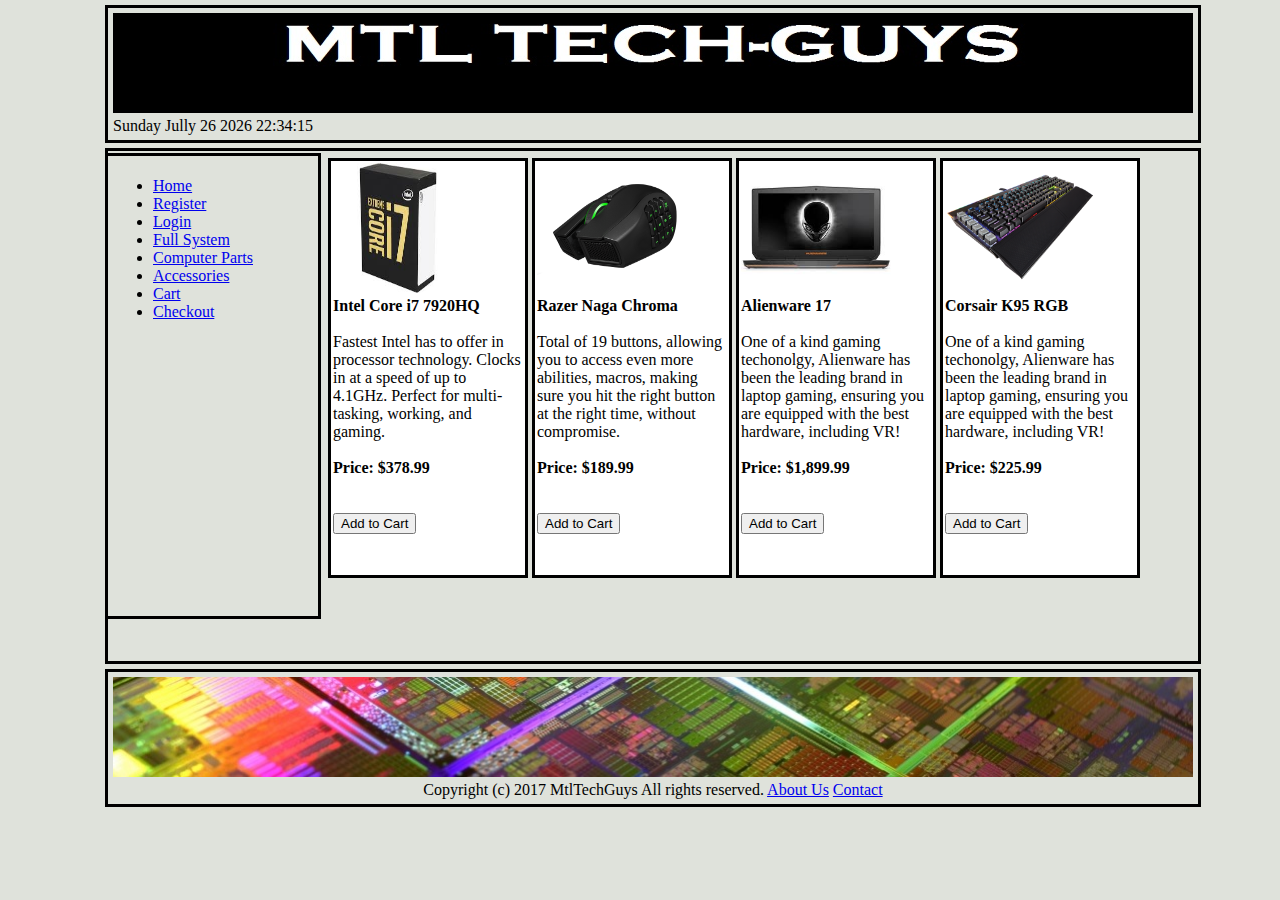
<file: Project_/index.html>
<!DOCTYPE html>
<html>
<head>
	<meta charset="utf-8" />
	<title>MtlTechGuys - Webstore</title>
	<link rel = "stylesheet" type = "text/css" href = "style.css">
</head>
<body class = "centered">
    <div id = "banner">
            <img src="banner.jpg" width="1080" height="100"/>
             <script type="text/javascript" src="Time.js"></script>
        <span id="date_time"></span>
        <script type="text/javascript">window.onload = date_time('date_time');</script>
    </div>
    <div id = "sidemenu">
        <ul>
            <li><a href = "Q6.html">Home</a></li>
            <li><a href = "registration.html">Register</a></li>
            <li><a href = "login.php">Login</a></li>
            <li><a href = "fullsystem.html">Full System</a></li>
            <li><a href = "parts.html">Computer Parts</a></li>
            <li><a href = "accessories.html">Accessories</a></li>
            <li><a href = "cart.html"> Cart</a></li>
            <li><a href = "checkout.html">Checkout</a></li>
        </ul>
    </div>
    <div id = "index">
        <div id = "fixed" class = "intel">
            <img src="processor.jpg" width="130" height="130"/><br>
            <strong>Intel Core i7 7920HQ</strong><br><br>
            Fastest Intel has to offer in processor technology. Clocks in at a speed of up to 4.1GHz. Perfect for multi-tasking, working, and gaming.<br><br>
            <strong>Price: $378.99</strong><br><br><br>
            <button type="submit" value="Submit">Add to Cart</button>
        </div>
        <div  id = "fixed" class = "razer">
        <img src ="mouse.png" width = "150" height = "130"/><br>
            <strong>Razer Naga Chroma</strong><br><br>
            Total of 19 buttons, allowing you to access even more abilities, macros, making sure you hit the right button at the right time, without compromise.<br><br>
            <strong> Price: $189.99</strong><br><br><br>
            <button type="submit" value="Submit">Add to Cart</button>
        </div>
        <div  id = "fixed" class = "razer">
            <img src ="alien.jpeg" width = "150" height = "130"/><br>
            <strong>Alienware 17</strong><br><br>
                One of a kind gaming techonolgy, Alienware has been the leading brand in laptop gaming, ensuring you are equipped with the best hardware, including VR!<br><br>
                <strong> Price: $1,899.99</strong><br><br><br>
                <button type="submit" value="Submit">Add to Cart</button>
        </div>
        <div  id = "fixed" class = "razer">
        <img src ="corsair.png" width = "150" height = "130"/><br>
        <strong>Corsair K95 RGB</strong><br><br>
            One of a kind gaming techonolgy, Alienware has been the leading brand in laptop gaming, ensuring you are equipped with the best hardware, including VR!<br><br>
            <strong> Price: $225.99</strong><br><br><br>
            <button type="submit" value="Submit">Add to Cart</button>
        </div>
    </div>
    <div id = "footer">
            <img src ="footer.jpg" width="1080" height="100"/>
            Copyright (c) 2017 MtlTechGuys All rights reserved.
            <a href = "aboutus.html">About Us</a>
            <a href = "contact.html">Contact</a>
    </div>
</body>
</html>
</file>
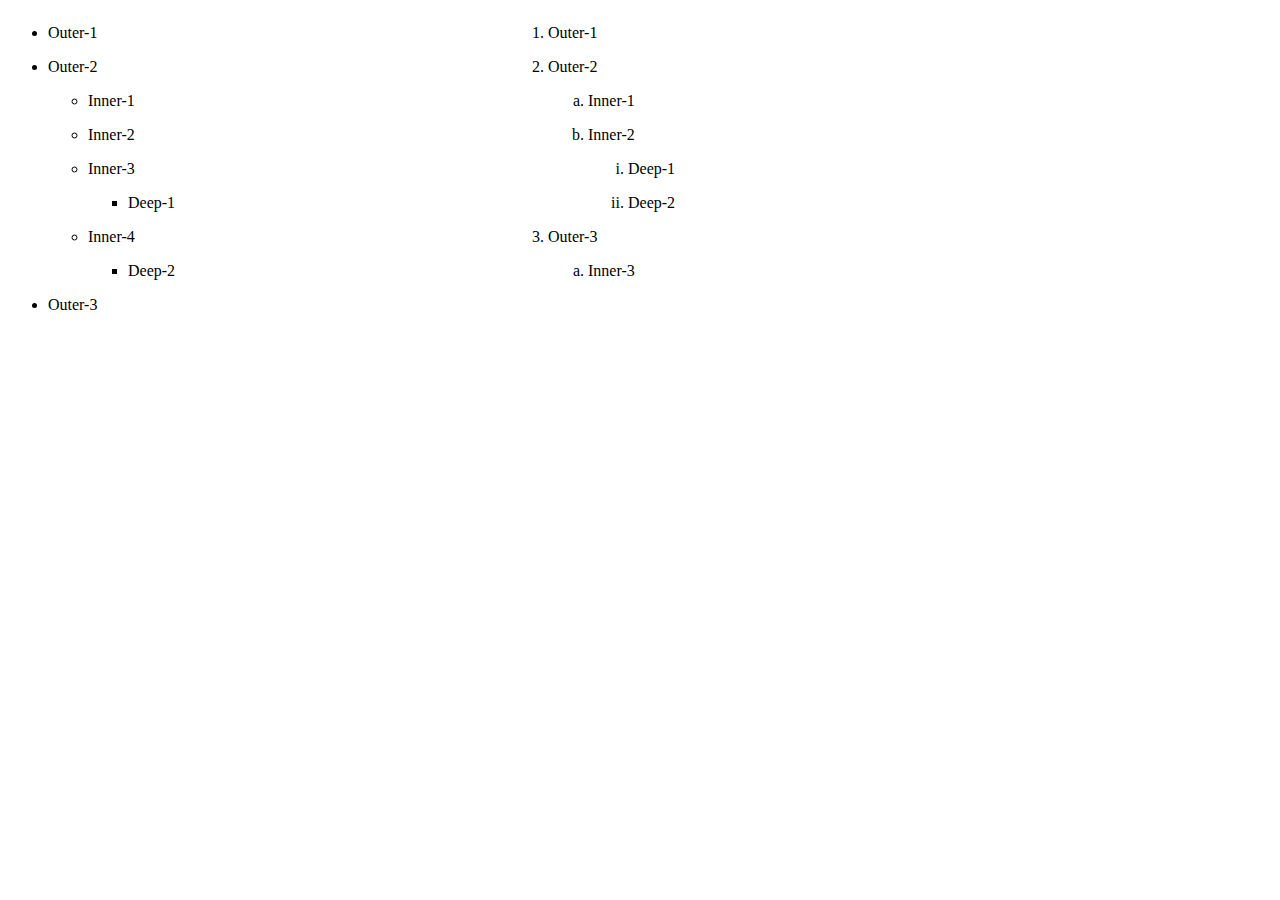
<file: A1/Q2_P1.html>
<!DOCTYPE html>
<!--File Name and purpose -->
<html>

<head>
	<meta charset="utf-8" />
	<title>Q2_P1</title>
	<style type = "text/css">
		#b {
			list-style-type: lower-alpha;
		}
		#c {
			list-style-type: lower-roman;
		}
		#left {
			float: left;
			width: 500px;
		}
		#right {
			float: left;
			width: 500px;
		}
	</style>
</head>
<body>
	<div id="left">
		<ul>
			<li><p>Outer-1</p></li>
			<li><p>Outer-2</p></li>
			<ul>
				<li><p>Inner-1</p></li>
				<li><p>Inner-2</p></li>
				<li><p>Inner-3</p></li>
				<ul>
					<li><p>Deep-1</p></li>
				</ul>
				<li><p>Inner-4<p></li>
				<ul>
					<li><p>Deep-2</p></li>
				</ul>
			</ul>
			<li><p>Outer-3</p></li>
		</ul>
	</div>
	<div id="right">
		<ol id = "a">
			<li><p>Outer-1</p></li>
			<li><p>Outer-2</p></li>
			<ol id = "b">
				<li><p>Inner-1</p></li>
				<li><p>Inner-2</p></li>
				<ol id = "c">
					<li><p>Deep-1</p></li>
					<li><p>Deep-2</p></li>
				</ol>
			</ol>
			<li><p>Outer-3</p></li>
			<ol id = "b">
				<li><p>Inner-3</p></li>
			</ol>
		</ol>
	</div>
</body>

</html>
</file>
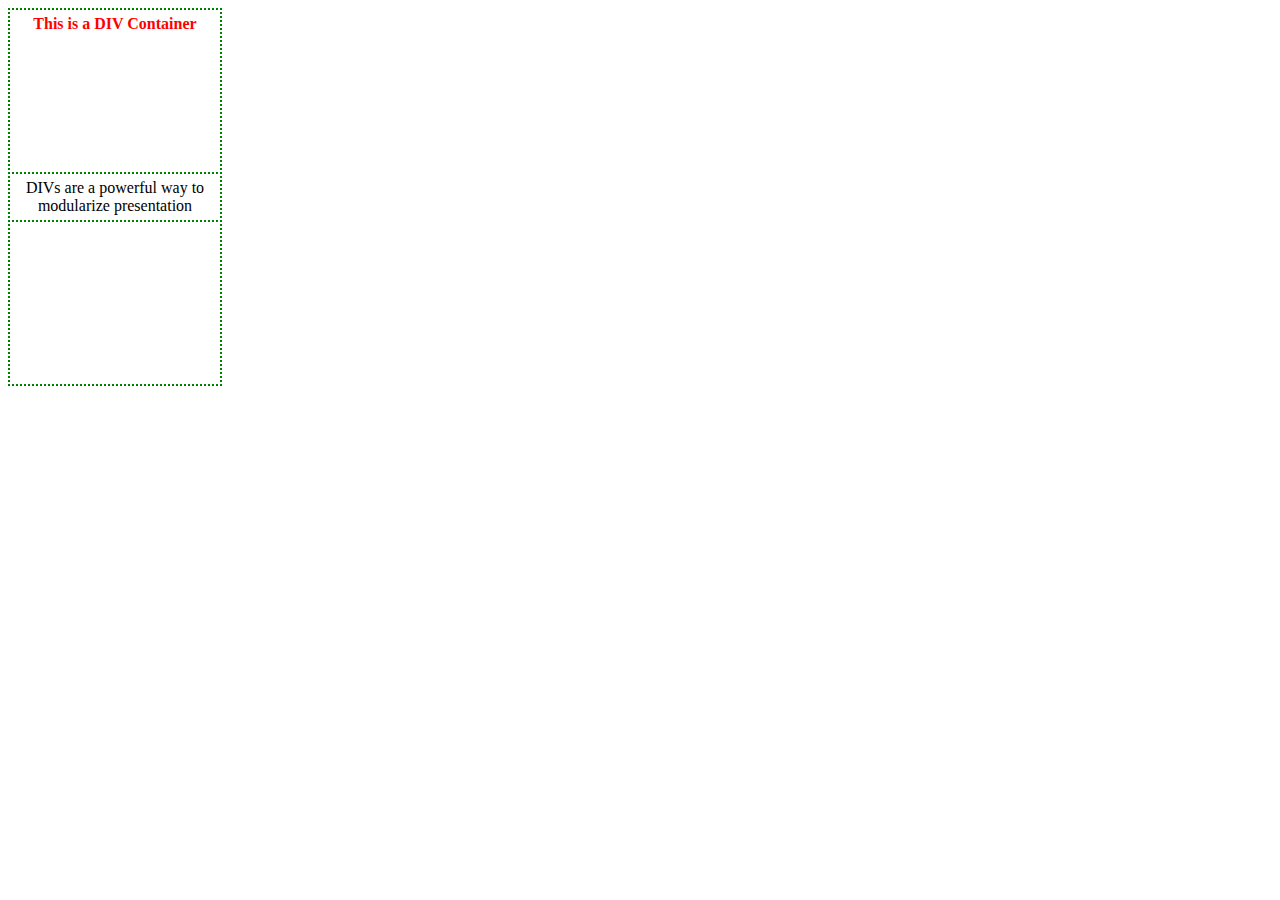
<file: A1/Q4.html>
<!
	Kevin Lin - 40002383
	Bilal Rana - 40013408
	SOEN 287 Summer 2017 - Assignment 1
	Question 4
>
<!DOCTYPE html>
<html>
<head>
	<meta charset="utf-8" />
	<title>SOEN 287 A1_Q4</title>
	<link rel = "stylesheet" type = "text/css" href = "Q4.css">
</head>
<body>
	<div id="first">
		<span class="red">This is a DIV Container</span>
	</div>
	<div id="second" class = "relative">
		DIVs are a powerful way to modularize presentation
	</div>
</body>
</html>
</file>
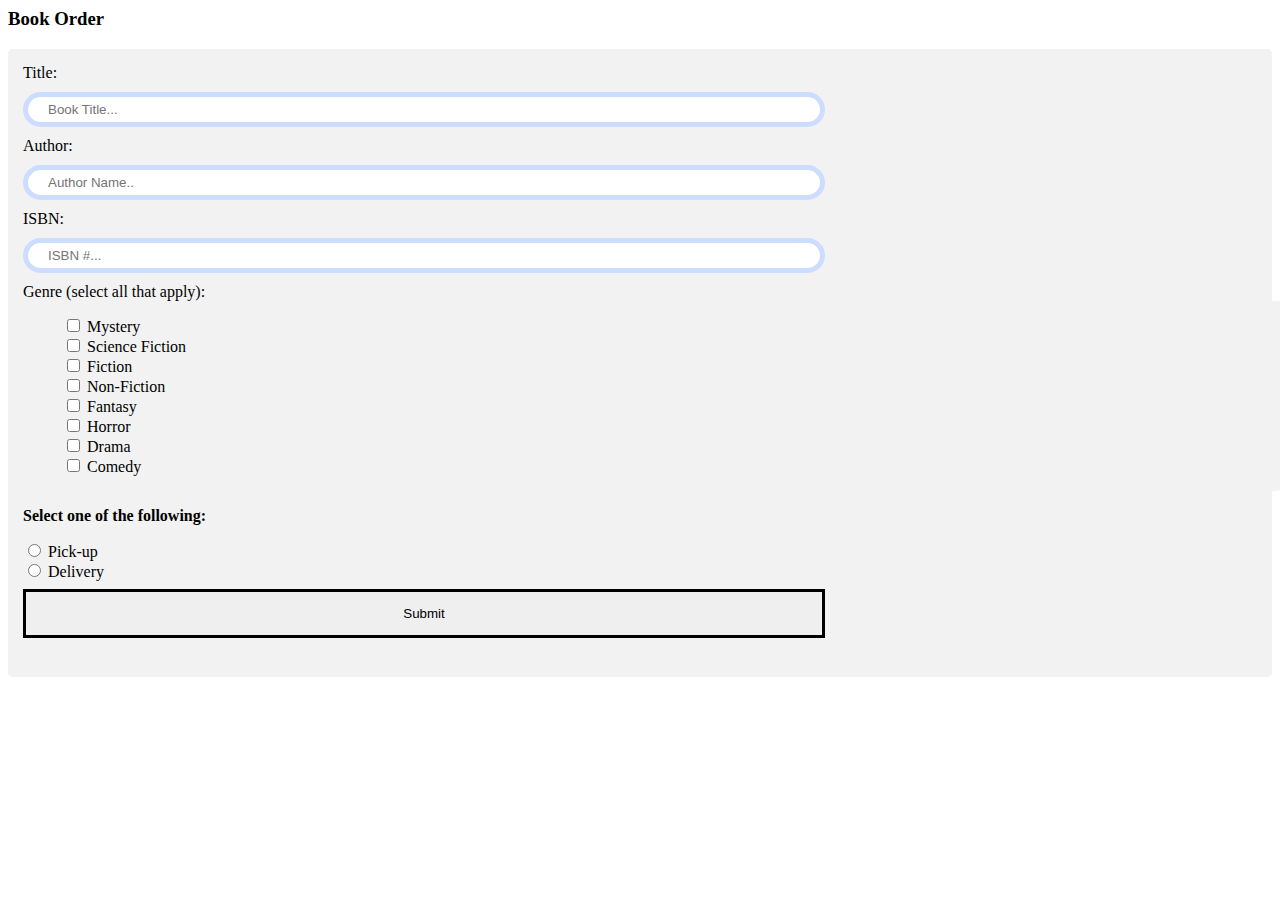
<file: A1/Q5.html>
<DOCTYPE html>
<!
	Kevin Lin - 40002383
	Bilal Rana - 40013408
	SOEN 287 Summer 2017 - Assignment 1
	Question 5.
>
<html>
  <style>
    div.relative{
      position: relative;
      left: 25px;
    }
    input[type=submit] {
      width: 65%;
      padding: 14px 20px;
      margin: 8px 0;
      border: solid;
    }
    input[type=submit]:hover {
    background-color: #45a049;
    border-radius: 15px;
    }
    body{
      font-family: verdana;
    }
    p {
      font-weight: bold;
    }
    input[type = text], select{
      width: 65%;
      padding: 5px 20px;
      margin: 10px 0;
      border: 5px solid #cdf;
      border-radius: 100px;
    }
    div{
      border-radius: 5px; 
      background-color: #f2f2f2;
      padding: 15px;
    }
  </style>
<head>
	<title> Question 5 </title>
</head>
	<body>
		<h3> Book Order </h3>
  <div>
		<form>	
      Title: <br>
			<input type = "text" name = "bookTitle"placeholder="Book Title..."> <br>
	  Author: <br>
			<input type = "text" name = "authorName"placeholder="Author Name.."> <br>
	  ISBN: <br>
			<input type = "text" name = "isbn" placeholder = "ISBN #..."> <br>
      Genre (select all that apply): <br>
  <div id = "genre" class = "relative">
         <input type = "checkbox" name = "genre" value = "mystery"> Mystery <br>
         <input type = "checkbox" name = "genre" value = "scifi"> Science Fiction <br>
         <input type = "checkbox" name = "genre" value = "Fiction"> Fiction <br>
         <input type = "checkbox" name = "genre" value = "nonfic"> Non-Fiction <br>
         <input type = "checkbox" name = "genre" value = "fantasy"> Fantasy <br>
         <input type = "checkbox" name = "genre" value = "horror"> Horror <br>
         <input type = "checkbox" name = "genre" value = "drama"> Drama <br>
         <input type = "checkbox" name = "genre" value = "comedy"> Comedy
   </div> 
      <p> Select one of the following: </p>
      <input type= "radio" name = "choice" value = "pickup"> Pick-up <br>
      <input type = "radio" name = "choice" value = "delivery"> Delivery <br>
      <input type="submit" value="Submit">
    </form>
   </div>
  </body>
</html>
</file>
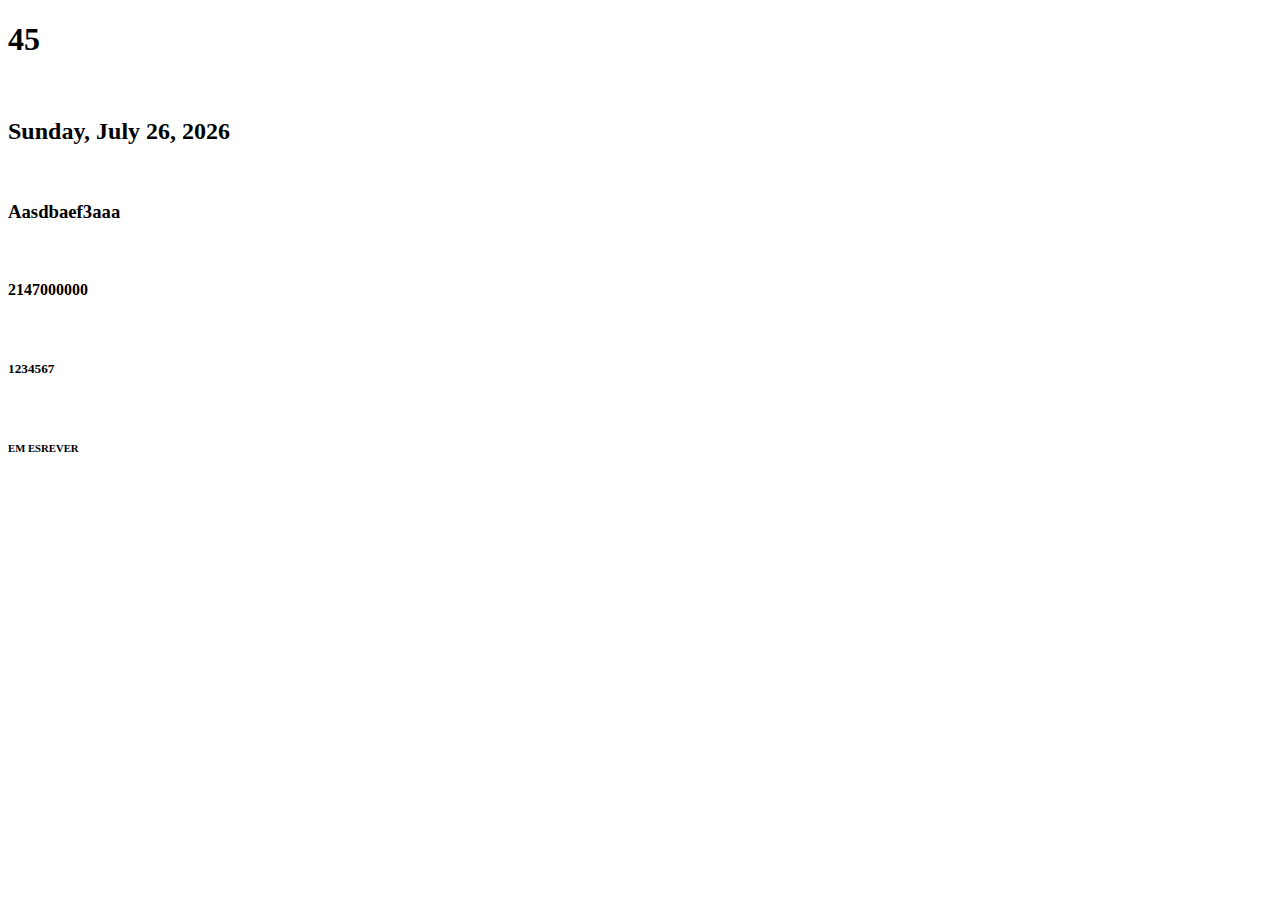
<file: A2/Q1.html>
<!DOCTYPE html>
<!--File Name and purpose -->
<html>

<head>
	<meta charset="utf-8" />
	<title>Q1</title>
	<script>
		function addNumbers(numbers) {
			var total = 0;
			for (i = 0; i < numbers.length; i++) {
				total += numbers[i];
			}
			return total;
		}

		function getCurrentDate() {
			var d = new Date();
			var day;
			var month;
			switch (d.getDay()) {
				case 0:
					day = "Sunday";
					break;
				case 1:
					day = "Monday";
					break;
				case 2:
					day = "Tuesday";
					break;
				case 3:
					day = "Wednesday";
					break;
				case 4:
					day = "Thursday";
					break;
				case 5:
					day = "Friday";
					break;
				case 6:
					day = "Saturday";
					break;
				default:
					day = "Error";
					break;
			}
			switch (d.getMonth()) {
				case 0:
					month = "January";
					break;
				case 1:
					month = "February";
					break;
				case 2:
					month = "March";
					break;
				case 3:
					month = "April";
					break;
				case 4:
					month = "May";
					break;
				case 5:
					month = "June";
					break;
				case 6:
					month = "July";
					break;
				case 7:
					month = "August";
					break;
				case 8:
					month = "September";
					break;
				case 9:
					month = "October";
					break;
				case 10:
					month = "November";
					break;
				case 11:
					month = "December";
					break;
				default:
					day = "Error";
					break;
			}
			return day + ", " + month + " " + d.getDate() + ", " + d.getFullYear();
		}

		function arrayToString(array) {
			//return string = array.join(); WITH COMMAS
			
			// Use loop to avoid commas
			var string = "";
			for (i = 0; i < array.length; i++) {
				string += array[i];
			}
			return string;
		}

		function findMaxNumber(array) {
			var max = array [0];
			for (i = 0; i < array.length; i++) {
				if (array[i] > max)
					max = array[i];
			}
			return max;
		}

		function getDigits(string) {
			var finalString = "";
			for (i = 0; i < string.length; i++) {
				if (string.charAt(i) >= 0 && string.charAt(i) <= 9)
					finalString += string.charAt(i);
			}
			return finalString;
		}

		function reverseString(string) {
			return string.split('').reverse().join('');
		}
	</script>
</head>
<body>
	<script>
		document.write("<h1>", addNumbers([1,2,3,4,5,6,7,8,9]), "</h1><br />");
		document.write("<h2>", getCurrentDate(), "</h2><br />");
		document.write("<h3>", arrayToString(["Aasd", "baef", "3aaa"]), "</h3><br />");
		document.write("<h4>", findMaxNumber([1,2,3,4,6456,8888,2147000000]), "</h4><br />");
		document.write("<h5>", getDigits("a1s2d3f4g5h6j7"), "</h5><br />");
		document.write("<h6>", reverseString("REVERSE ME"), "</h6>");
	</script>
</body>

</html>
</file>
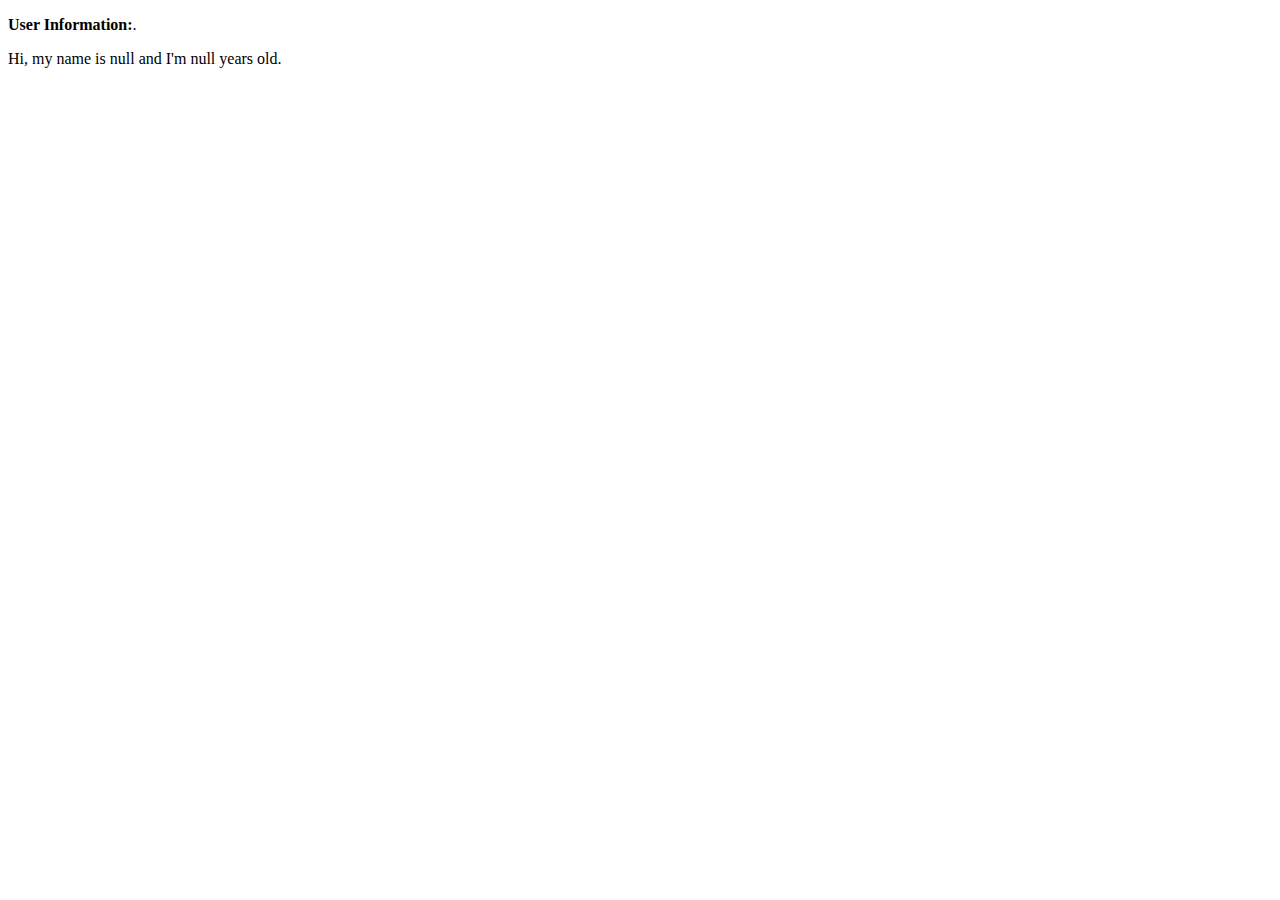
<file: A2/Q3.html>
<!DOCTYPE html>
<!--File Name and purpose -->
<html>

<head>
	<meta charset="utf-8" />
	<title>SOEN 287 Exercise</title>
	<script>
		function getUserInfo() {
			var fullName = prompt("What is your full name?");
			var age = prompt("How old are you?");
			document.write("Hi, my name is " + fullName + " and I'm " + age + " years old.");
		}
	</script>
</head>
<body>
	<p><strong>User Information:</strong>.<p/>
	<div id = "content">
		<script>
			getUserInfo();	
		</script>
	</div>
</body>
</html>
</file>
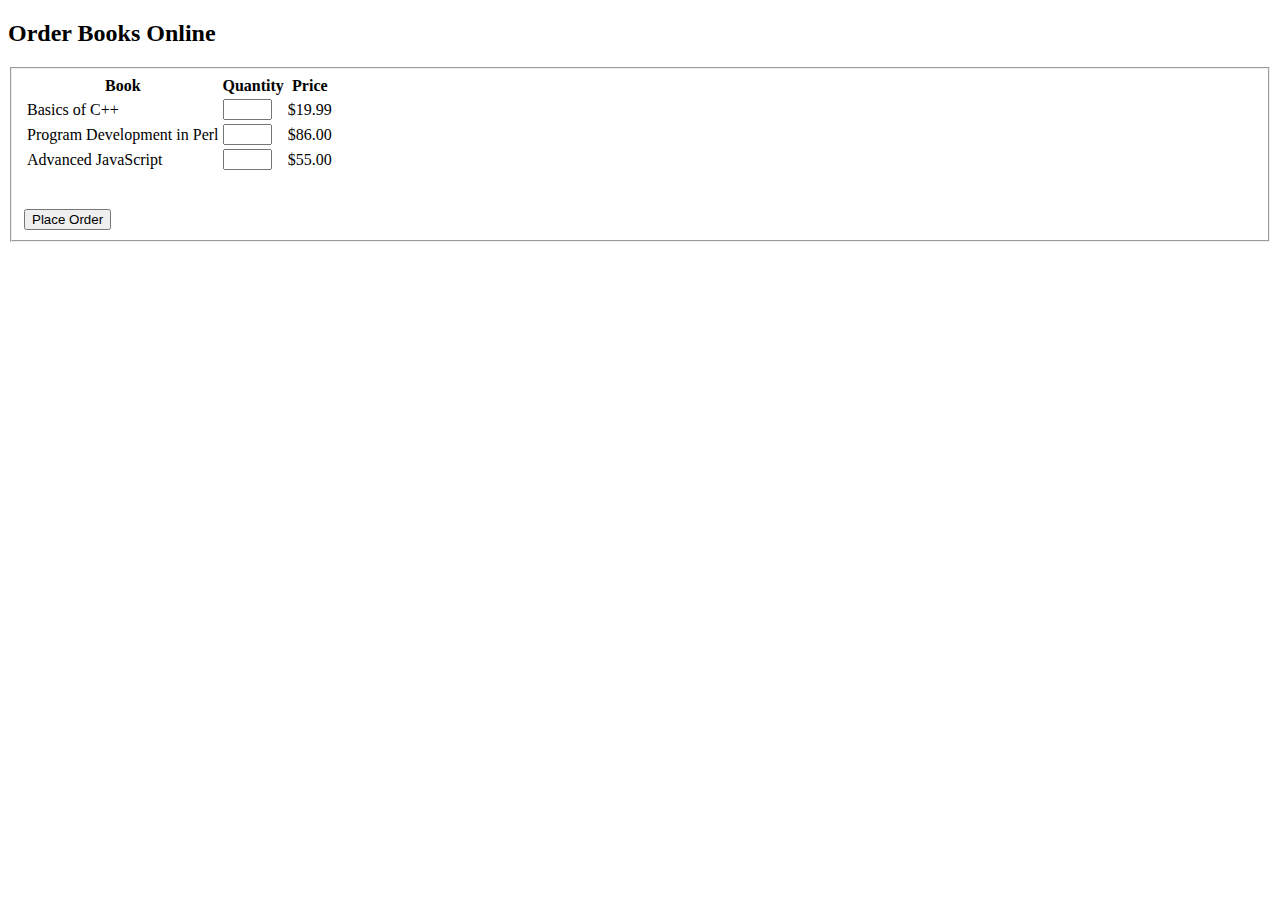
<file: A2/Q4.html>
<?xml version="1.0" encoding="utf-8"?>
	<!DOCTYPE html PUBLIC "-//W3C//DTD XHTML 1.0 Strict//EN"
	"http://www.w3.org/TR/xhtml1/DTD/xhtml1-strict.dtd">
<html xmlns="http://www.w3.org/1999/xhtml">
<head>
	<title>Exercise 4</title>
	<script src = "Q4.js"></script>
</head>
<body>
	<div id="container">
		<h2>Order Books Online</h2>
		<form action="" method="post" id ="frm" onsubmit = "validateForm(); return false;">
			<fieldset>
				<table border="0">
					<tr>
						<th>Book</th>
						<th>Quantity</th>
						<th>Price</th>
					</tr>
					<tr>
						<td>Basics of C++</td>
						<td><input type="text" size="3" id="book_1" /></td>
						<td>$19.99</td>
					</tr>
					<tr>
						<td>Program Development in Perl</td>
						<td><input type="text" size="3" id="book_2" /></td>
						<td>$86.00</td>
					</tr>
					<tr>
						<td>Advanced JavaScript</td>
						<td><input type="text" size="3" id="book_3" /></td>
						<td>$55.00</td>
					</tr>
				</table>
				<br /><br />
				<input type="submit" value="Place Order" id="sub" />
			</fieldset>
		</form>
	</div>
	<br /><br /><br />
	<p id = "confirm" />
	</p>
</body>
</html>
</file>
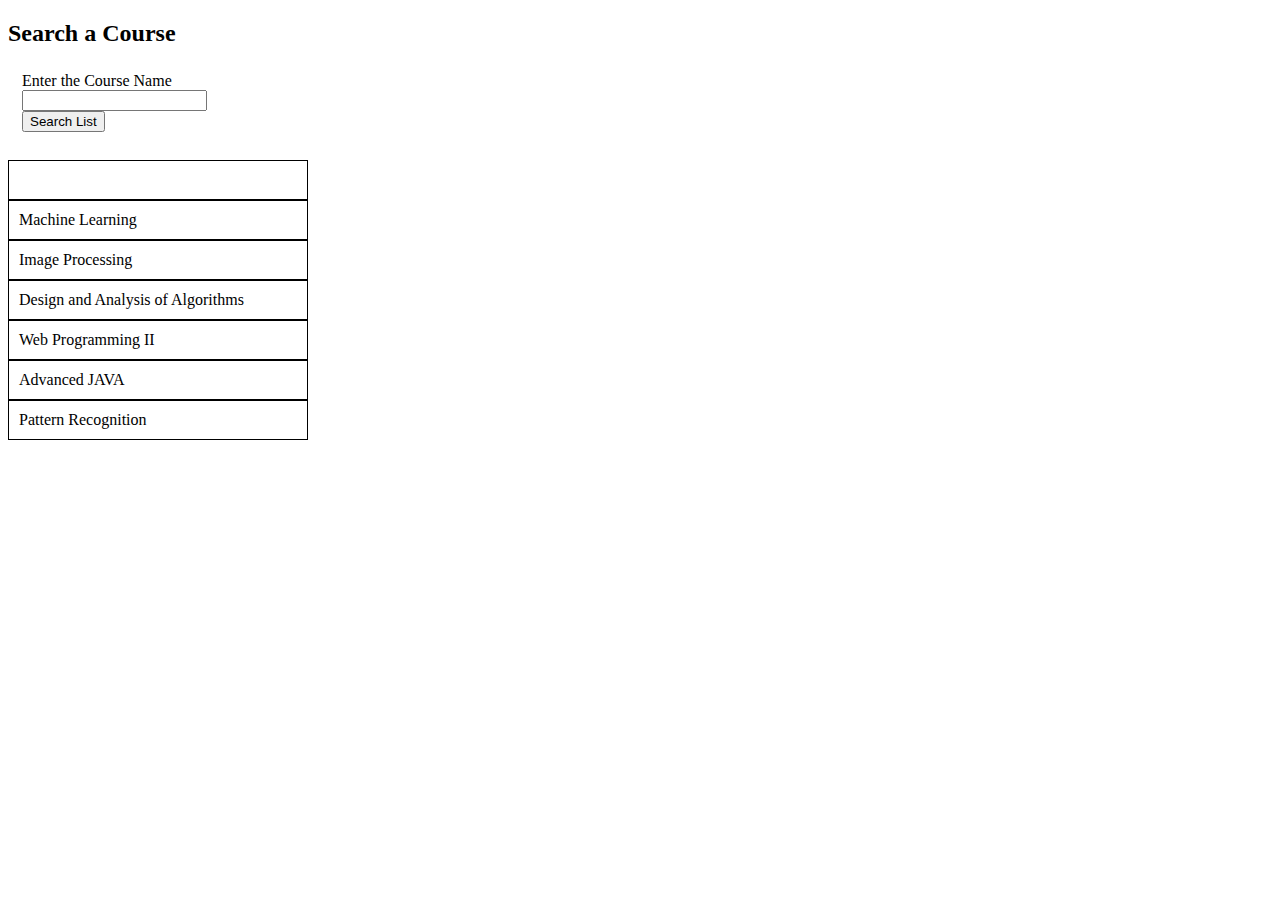
<file: A2/Q5.html>
<?xml version="1.0" encoding="utf-8"?>
	<!DOCTYPE html PUBLIC "-//W3C//DTD XHTML 1.0 Strict//EN"
	"http://www.w3.org/TR/xhtml1/DTD/xhtml1-strict.dtd">
<html xmlns="http://www.w3.org/1999/xhtml">
<head>
	<title> SOEN 287 NEW Exercise </title>
	<style type="text/css">
			fieldset {border:0px;}
			#courselist {width:300px;}
			#courselist div {border: 1px black solid;padding:10px;}
	</style>
</head>
<body>
	<div id="container">
		<h2>Search a Course</h2>
		<form action="" method="post" onsubmit="return searchList()">
			<fieldset>
				Enter the Course Name<br />
					<input type="text" id="search" size="20" /><br />
					<input type="submit" value="Search List" id="sub" />
				<br /><br />
			</fieldset>
		</form>
		<div id="courselist">
			<div id="first">&nbsp;</div>
			<div>Machine Learning</div>
			<div>Image Processing</div>
			<div>Design and Analysis of Algorithms</div>
			<div>Web Programming II </div>
			<div>Advanced JAVA</div>
			<div>Pattern Recognition</div>
		</div>
	</div>
	<script type="text/javascript" src="main.js"></script>
</body>
</html>
</file>
<file: Project_/style.css>
/*
	Kevin Lin - 40002383
	Bilal Rana - 40013408
	SOEN 287 Summer 2017
	HTML Project
*/

body {
    background-color: #DFE2DB;
    margin: 0;
    padding: 0;
    text-align: center;
    width: 1080px;
}

.centered {
    margin: 0 auto;
    text-align: left;
    width: 1080px;
}

#banner {
    padding: 5px;
    margin: 5px;
    color: black;
    border: solid;
    width: 1080px;
}

#footer	 {
    padding: 5px;
    margin: 5px;
    color: black;
    border: solid;
    width: 1080px;
    text-align: center;
}

#index {
    text-align: left;
    width: 1080px;
    padding: 5px;
    margin: 5px;
    color: black;
    border: solid;
    height: 500px;
}

#sidemenu {
    text-align: left;
    width: 200px;
    float: left;
    padding: 5px;
    margin: 5px;
    color: black;
    border: solid;
    height: 450px;
}
#fixed{
    width: 190px; 
    height:410px;
}
.intel{
    border:solid;
    float: left;
    background-color: white;
    padding: 2px;
    margin: 2px;
}
.razer{
    border:solid;
    float: left;
    background-color: white;
    padding: 2px;
    margin: 2px;
}
.alien{
    border:solid;
    float: left;
    background-color: white;
    padding: 2px;
    margin: 2px;
}
.form{
    width: 300px;
    text-align: left;
}
</file>
<file: A1/Q4.css>
/*
	Kevin Lin - 40002383
	Bilal Rana - 40013408
	SOEN 287 Summer 2017 - Assignment 1
	Question 4
*/
body {
	text-align: center;
}

div.relative{
  position: relative;
  bottom: 50px;
}
#first {
	padding: 5px;
	border: dotted;
	border-width: 2px;
	border-color: green;
	width: 200px;
	height: 200px;
}

#second {
	padding: 5px;
	border: dotted;
	border-width: 2px;
	border-color: green;
	width: 200px;
	height: 200px;
}

.red {
	font-weight: bold;
	color: red;
}
</file>
